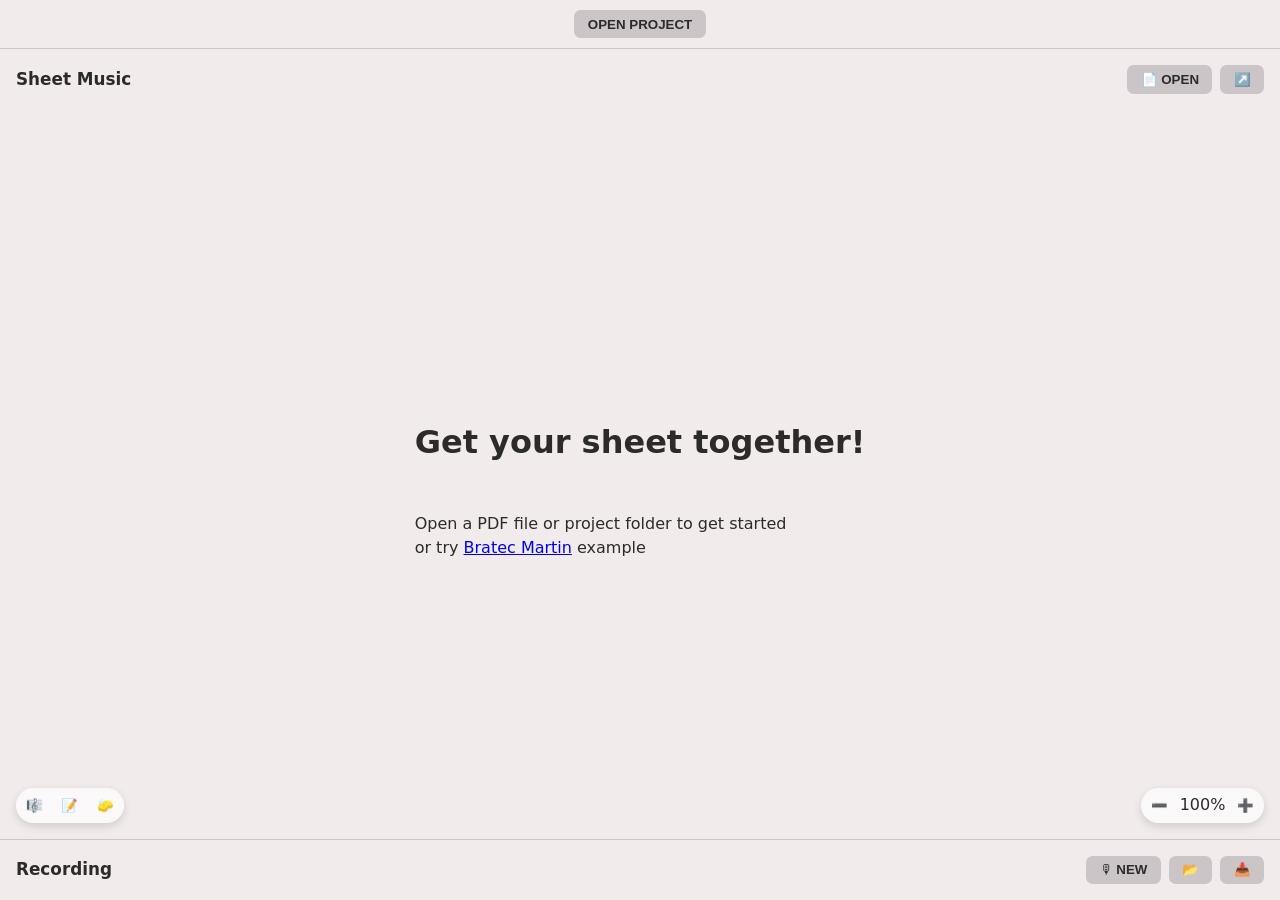
<file: index.html>
<!doctype html>
<html lang="en">
  <head>
    <meta charset="UTF-8" />
    <link rel="icon" type="image/svg+xml" href="./icons/logo.svg" />
    <link rel="manifest" href="manifest.json" />
    <meta name="viewport" content="width=device-width, initial-scale=1.0" />
    <title>Page Turner</title>
    
    
    <script type="module" crossorigin src="./assets/index-7b6868f5.js"></script>
    <link rel="stylesheet" href="./assets/index-1af3b22a.css">
  </head>
  <body>
    <app-main />
  </body>
</html>
</file>
<file: assets/index-1af3b22a.css>
:root{font-family:Inter,system-ui,Avenir,Helvetica,Arial,sans-serif;line-height:1.5;font-weight:400;font-synthesis:none;text-rendering:optimizeLegibility;-webkit-font-smoothing:antialiased;-moz-osx-font-smoothing:grayscale;--theme-lightness: 40%;--color-red: hsl( 0, 80%, calc( var(--theme-lightness) + 15% ));--color-orange: hsl( 30, 90%, calc( var(--theme-lightness) + 5% ));--color-yellow: hsl( 60, 100%, calc( var(--theme-lightness) - 5% ));--color-green: hsl(100, 90%, calc( var(--theme-lightness) - 5% ));--color-cyan: hsl(170, 70%, calc( var(--theme-lightness) + 5% ));--color-blue: hsl(200, 80%, calc( var(--theme-lightness) + 15% ));--color-purple: hsl(260, 90%, calc( var(--theme-lightness) + 20% ));--color-white: #f1ebeb;--color-lightgray: #cbc5c7;--color-grey: #4b4b48;--color-black: #2c2b2a;--theme-color-text: var(--color-white);--theme-color-text-light: var(--color-lightgray);--theme-color-background: var(--color-black);--theme-color-background-light: var(--color-grey);--theme-color-primary: var(--color-orange);--theme-color-secondary: var(--color-blue);--theme-color-shadow: #00000022;color-scheme:light dark;color:var(--theme-color-text);background-color:var(--theme-color-background)}@media (prefers-color-scheme: light){:root{--theme-lightness: 60%;--theme-color-text: var(--color-black);--theme-color-text-light: var(--color-grey);--theme-color-background: var(--color-white);--theme-color-background-light: var(--color-lightgray) }}body{margin:0;display:flex;place-items:center;justify-content:center;min-width:320px;height:100vh;height:100dvh;overscroll-behavior:none}::-webkit-scrollbar{width:10px}::-webkit-scrollbar-track{background:transparent}::-webkit-scrollbar-thumb{border-radius:10px;background:var(--theme-color-background-light)}::-webkit-scrollbar-thumb:hover{background:var(--theme-color-text-light)}
</file>
